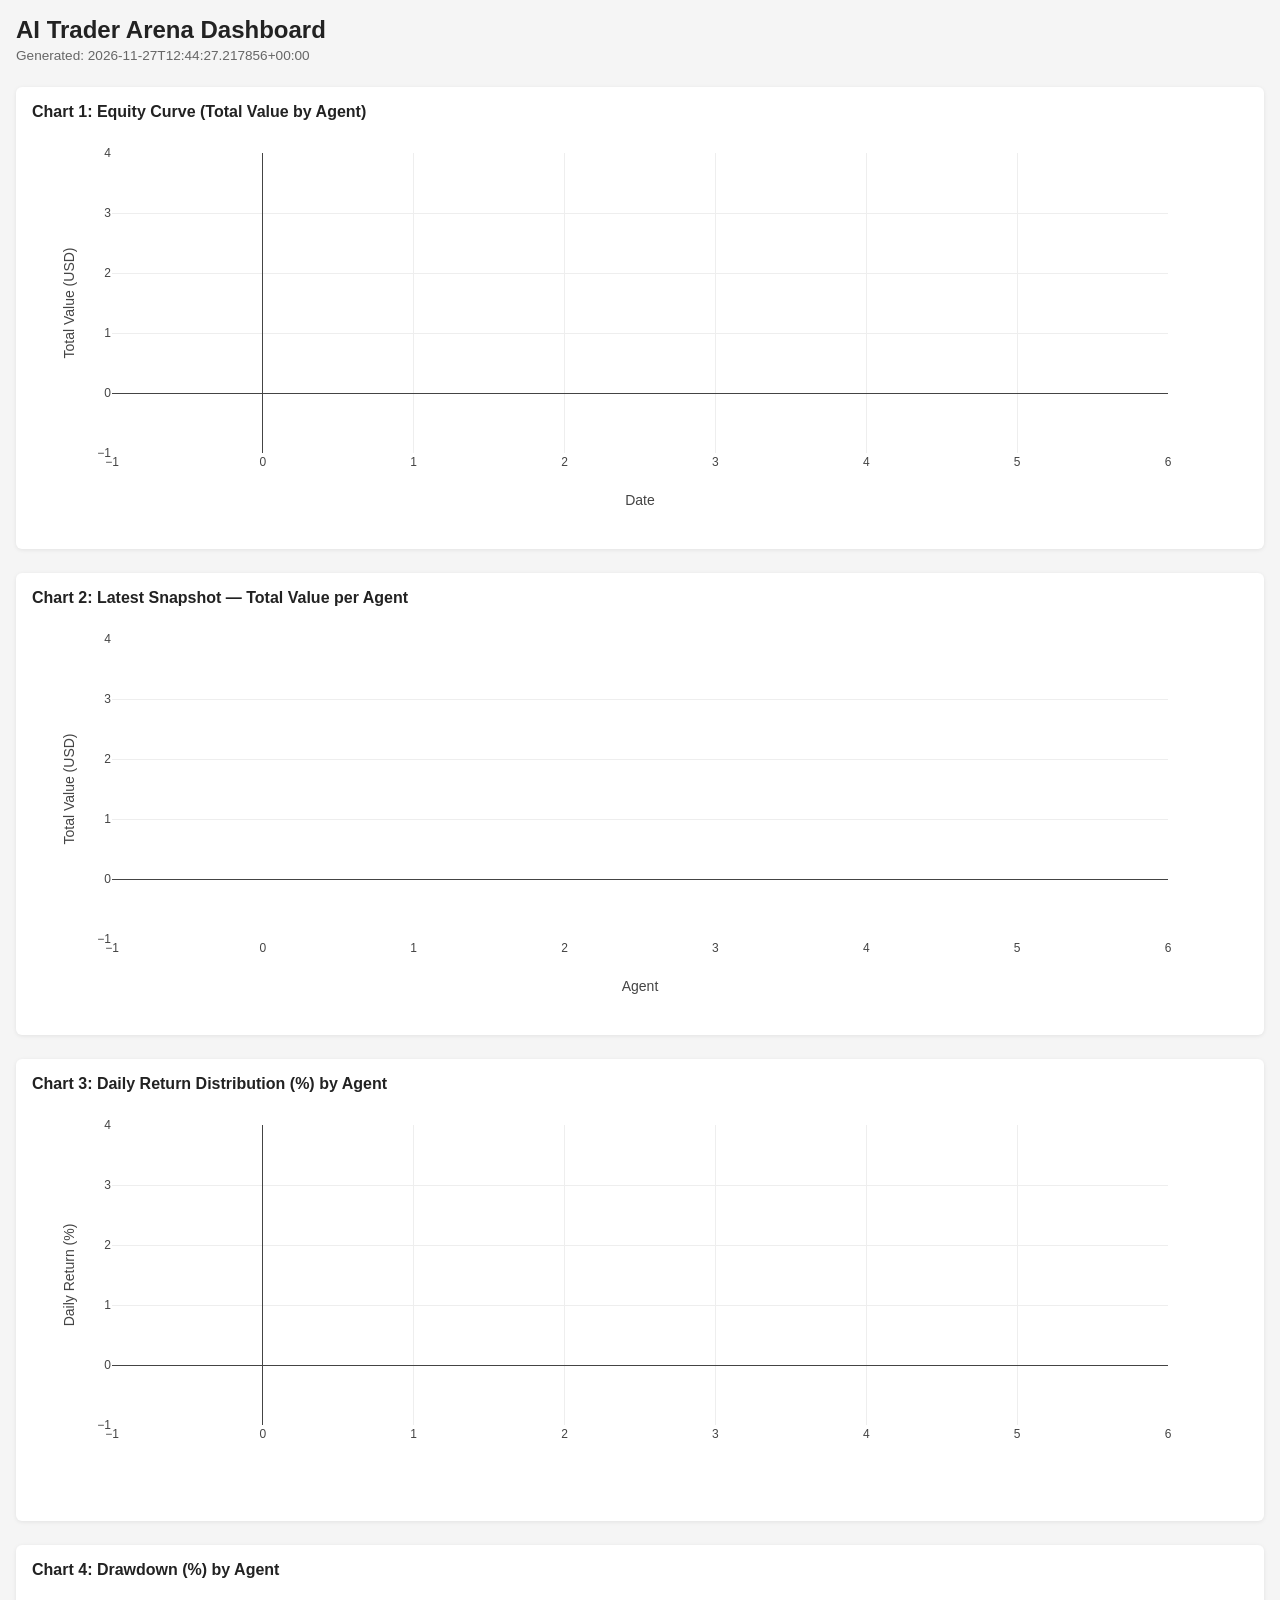
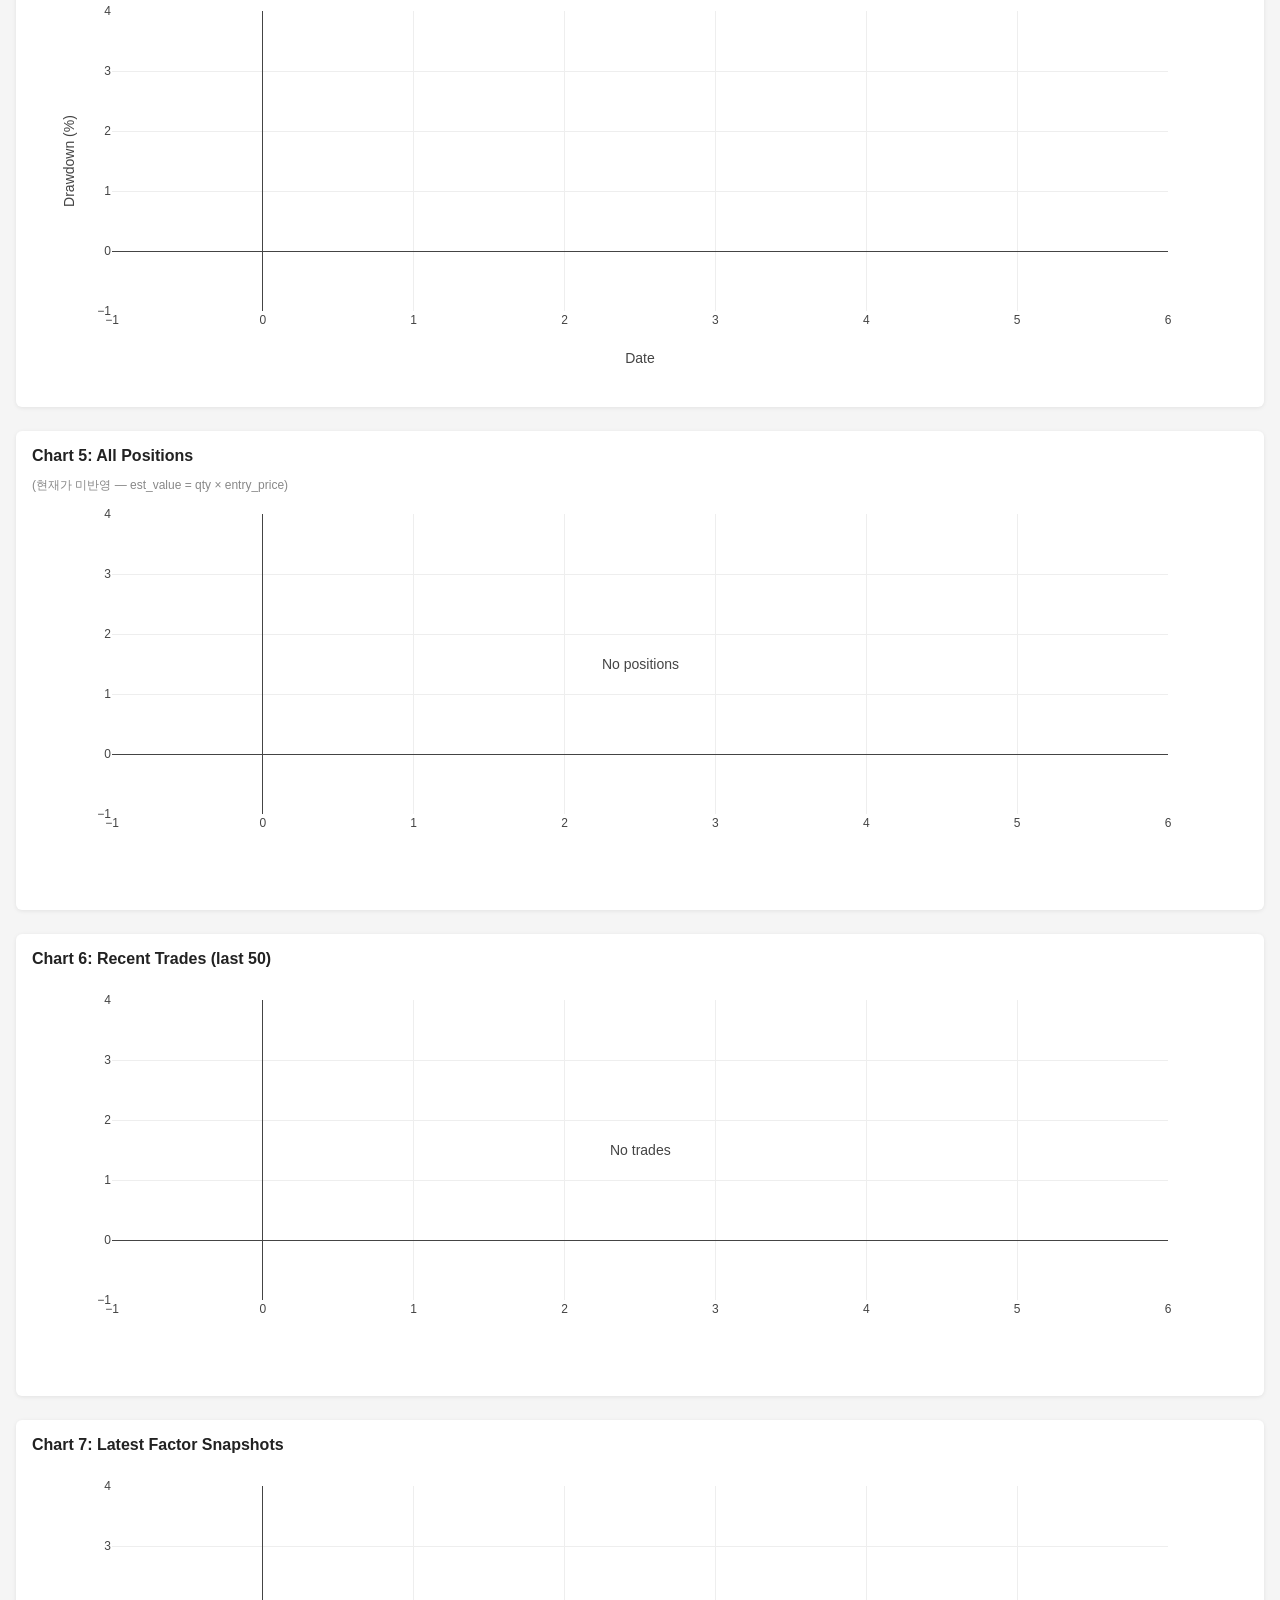
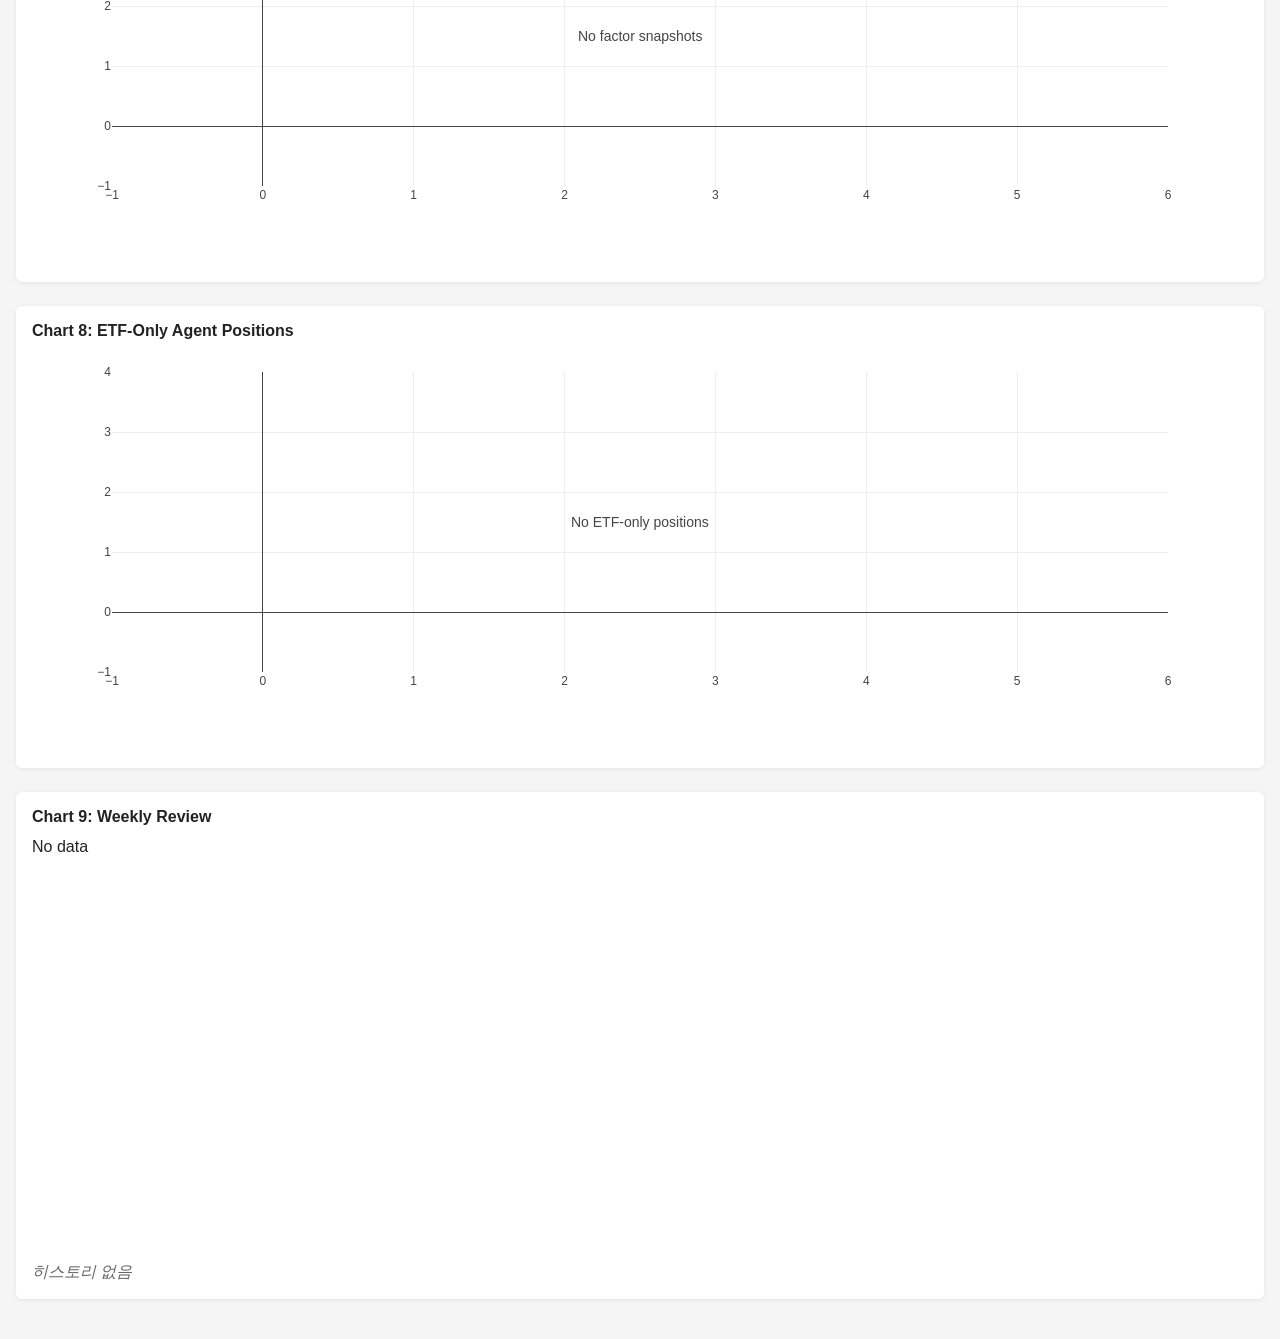
<file: docs/site/index.html>
<!DOCTYPE html>
<html lang="ko">
<head>
  <meta charset="UTF-8" />
  <meta name="viewport" content="width=device-width, initial-scale=1.0" />
  <title>AI Trader Arena Dashboard</title>
  <script src="https://cdn.plot.ly/plotly-2.26.0.min.js"></script>
  <link rel="stylesheet" href="static/style.css">
</head>
<body>
  <header>
    <h1>AI Trader Arena Dashboard</h1>
    <p>Generated: 2026-11-27T12:44:27.217856+00:00</p>
  </header>

  <div class="section">
    <h2>Chart 1: Equity Curve (Total Value by Agent)</h2>
    <div id="chart-1" class="chart"></div>
  </div>

  <div class="section">
    <h2>Chart 2: Latest Snapshot — Total Value per Agent</h2>
    <div id="chart-2" class="chart"></div>
  </div>

  <div class="section">
    <h2>Chart 3: Daily Return Distribution (%) by Agent</h2>
    <div id="chart-3" class="chart"></div>
  </div>

  <div class="section">
    <h2>Chart 4: Drawdown (%) by Agent</h2>
    <div id="chart-4" class="chart"></div>
  </div>

  <div class="section">
    <h2>Chart 5: All Positions</h2>
    <p class="caption">(현재가 미반영 — est_value = qty × entry_price)</p>
    <div id="chart-5" class="chart"></div>
  </div>

  <div class="section">
    <h2>Chart 6: Recent Trades (last 50)</h2>
    <div id="chart-6" class="chart"></div>
  </div>

  <div class="section">
    <h2>Chart 7: Latest Factor Snapshots</h2>
    <div id="chart-7" class="chart"></div>
  </div>

  <div class="section">
    <h2>Chart 8: ETF-Only Agent Positions</h2>
    <div id="chart-8" class="chart"></div>
  </div>

  <div class="section">
    <h2>Chart 9: Weekly Review</h2>
    <div id="chart-9" class="chart-container"></div>
    <p id="chart-9-note" class="note-text"></p>
  </div>

  <script>
    const DATA = {"chart1": [], "chart2": [], "chart3": [], "chart4": [], "chart5": [], "chart6": [], "chart7": [], "chart8": [], "chart9": {"note": "\ud788\uc2a4\ud1a0\ub9ac \uc5c6\uc74c", "rankings": [], "spy_return_pct": null, "today": "2026-11-27"}, "generated_at": "2026-11-27T12:44:27.217856+00:00"};

    // ── Chart 1: Equity Curve ─────────────────────────────────────────────────
    (function() {
      const rows = DATA.chart1 || [];
      const agents = [...new Set(rows.map(r => r.agent))];
      const traces = agents.map(agent => {
        const filtered = rows.filter(r => r.agent === agent);
        return {
          type: 'scatter', mode: 'lines',
          name: agent,
          x: filtered.map(r => r.date),
          y: filtered.map(r => r.total_value),
        };
      });
      Plotly.newPlot('chart-1', traces, {
        xaxis: { title: 'Date' },
        yaxis: { title: 'Total Value (USD)' },
        margin: { t: 20 },
      });
    })();

    // ── Chart 2: Latest Total Value Bar ──────────────────────────────────────
    (function() {
      const rows = DATA.chart2 || [];
      Plotly.newPlot('chart-2', [{
        type: 'bar',
        x: rows.map(r => r.agent),
        y: rows.map(r => r.total_value),
        text: rows.map(r => r.date),
      }], {
        xaxis: { title: 'Agent' },
        yaxis: { title: 'Total Value (USD)' },
        margin: { t: 20 },
      });
    })();

    // ── Chart 3: Daily Return Box ─────────────────────────────────────────────
    (function() {
      const rows = DATA.chart3 || [];
      const agents = [...new Set(rows.map(r => r.agent))];
      const traces = agents.map(agent => ({
        type: 'box',
        name: agent,
        y: rows.filter(r => r.agent === agent).map(r => r.daily_return),
      }));
      Plotly.newPlot('chart-3', traces, {
        yaxis: { title: 'Daily Return (%)' },
        margin: { t: 20 },
      });
    })();

    // ── Chart 4: Drawdown Lines ───────────────────────────────────────────────
    (function() {
      const rows = DATA.chart4 || [];
      const agents = [...new Set(rows.map(r => r.agent))];
      const traces = agents.map(agent => {
        const filtered = rows.filter(r => r.agent === agent);
        return {
          type: 'scatter', mode: 'lines',
          name: agent,
          x: filtered.map(r => r.date),
          y: filtered.map(r => r.drawdown),
        };
      });
      Plotly.newPlot('chart-4', traces, {
        xaxis: { title: 'Date' },
        yaxis: { title: 'Drawdown (%)' },
        margin: { t: 20 },
      });
    })();

    // ── Chart 5: All Positions Table ──────────────────────────────────────────
    (function() {
      const rows = DATA.chart5 || [];
      if (rows.length === 0) {
        Plotly.newPlot('chart-5', [], { annotations: [{ text: 'No positions', showarrow: false, font: { size: 14 } }], margin: { t: 20 } });
        return;
      }
      Plotly.newPlot('chart-5', [{
        type: 'table',
        header: { values: ['Agent', 'Ticker', 'Qty', 'Entry Price', 'Est. Value *'] },
        cells: {
          values: [
            rows.map(r => r.agent),
            rows.map(r => r.ticker),
            rows.map(r => r.qty),
            rows.map(r => r.entry_price),
            rows.map(r => r.est_value !== undefined ? r.est_value.toFixed(2) : ''),
          ],
        },
      }], { margin: { t: 20 } });
    })();

    // ── Chart 6: Recent Trades Table ─────────────────────────────────────────
    (function() {
      const rows = DATA.chart6 || [];
      if (rows.length === 0) {
        Plotly.newPlot('chart-6', [], { annotations: [{ text: 'No trades', showarrow: false, font: { size: 14 } }], margin: { t: 20 } });
        return;
      }
      Plotly.newPlot('chart-6', [{
        type: 'table',
        header: { values: ['Date', 'Agent', 'Ticker', 'Side', 'Qty', 'Price', 'Reason'] },
        cells: {
          values: [
            rows.map(r => r.date),
            rows.map(r => r.agent),
            rows.map(r => r.ticker),
            rows.map(r => r.side),
            rows.map(r => r.qty),
            rows.map(r => r.price),
            rows.map(r => r.reason || ''),
          ],
        },
      }], { margin: { t: 20 } });
    })();

    // ── Chart 7: Factor Snapshots Table ──────────────────────────────────────
    (function() {
      const rows = DATA.chart7 || [];
      if (rows.length === 0) {
        Plotly.newPlot('chart-7', [], { annotations: [{ text: 'No factor snapshots', showarrow: false, font: { size: 14 } }], margin: { t: 20 } });
        return;
      }
      Plotly.newPlot('chart-7', [{
        type: 'table',
        header: { values: ['Ticker', 'Quality Pct', 'Date'] },
        cells: {
          values: [
            rows.map(r => r.ticker),
            rows.map(r => r.quality_pct !== undefined ? r.quality_pct : ''),
            rows.map(r => r.date),
          ],
        },
      }], { margin: { t: 20 } });
    })();

    // ── Chart 8: ETF-Only Positions Table ────────────────────────────────────
    (function() {
      const rows = DATA.chart8 || [];
      if (rows.length === 0) {
        Plotly.newPlot('chart-8', [], { annotations: [{ text: 'No ETF-only positions', showarrow: false, font: { size: 14 } }], margin: { t: 20 } });
        return;
      }
      Plotly.newPlot('chart-8', [{
        type: 'table',
        header: { values: ['Ticker', 'Qty', 'Entry Price', 'Est. Value *'] },
        cells: {
          values: [
            rows.map(r => r.ticker),
            rows.map(r => r.qty),
            rows.map(r => r.entry_price),
            rows.map(r => r.est_value !== undefined ? r.est_value.toFixed(2) : ''),
          ],
        },
      }], { margin: { t: 20 } });
    })();

    // chart9: weekly review
    (function() {
      const c9 = DATA.chart9 || {};
      const note = document.getElementById('chart-9-note');
      if (c9.note) note.textContent = c9.note;
      const rankings = c9.rankings || [];
      const rows = rankings.map((r, i) => [i + 1, r.agent, (r.return_pct != null ? (r.return_pct * 100).toFixed(2) + '%' : 'N/A')]);
      if (c9.spy_return_pct != null) rows.push(['-', 'SPY (baseline)', (c9.spy_return_pct * 100).toFixed(2) + '%']);
      if (rows.length > 0) {
        Plotly.newPlot('chart-9', [{
          type: 'table',
          header: { values: ['Rank', 'Agent', 'Weekly Return'] },
          cells: { values: [rows.map(r=>r[0]), rows.map(r=>r[1]), rows.map(r=>r[2])] }
        }], { title: 'Weekly Review' });
      } else {
        document.getElementById('chart-9').textContent = 'No data';
      }
    })();
  </script>
</body>
</html>
</file>
<file: docs/site/static/style.css>
* { box-sizing: border-box; margin: 0; padding: 0; }
body { font-family: sans-serif; background: #f5f5f5; color: #222; padding: 16px; }
header { margin-bottom: 24px; }
header h1 { font-size: 1.5rem; }
header p { font-size: 0.85rem; color: #666; margin-top: 4px; }
.section { background: #fff; border-radius: 6px; padding: 16px; margin-bottom: 24px; box-shadow: 0 1px 4px rgba(0,0,0,0.08); }
.section h2 { font-size: 1rem; margin-bottom: 12px; }
.caption { font-size: 0.75rem; color: #888; margin-top: 8px; }
.chart { width: 100%; height: 400px; }
.coming-soon { font-size: 1rem; color: #999; padding: 40px 0; text-align: center; }
.chart-container { width: 100%; min-height: 400px; margin-bottom: 24px; }
.weekly-table th, .weekly-table td { padding: 6px 12px; text-align: left; border-bottom: 1px solid #ddd; }
.note-text { color: #666; font-style: italic; }
</file>
